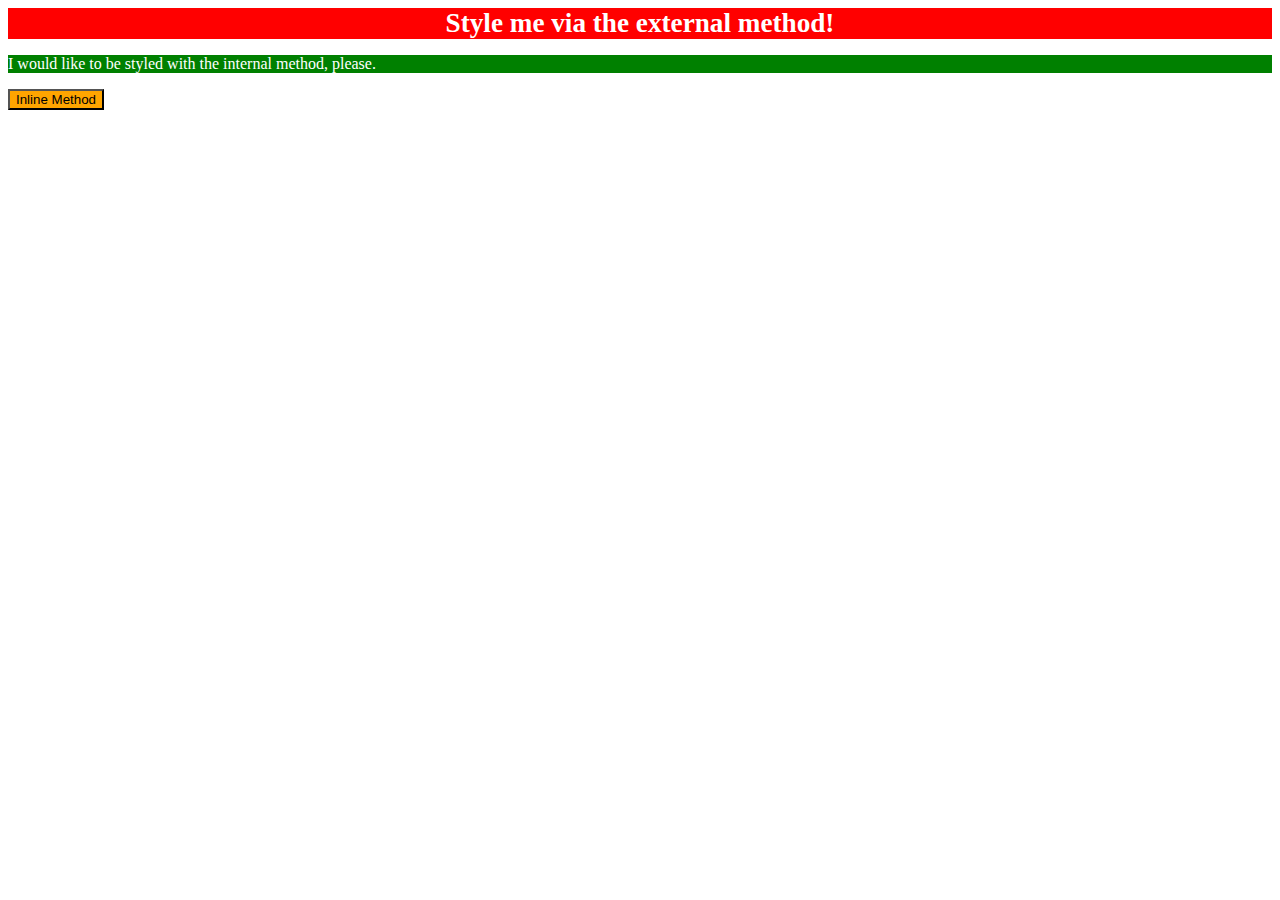
<file: foundations/intro-to-css/01-css-methods/index.html>
<!DOCTYPE html>
<html lang="en">
  <head>
    <meta charset="UTF-8">
    <meta http-equiv="X-UA-Compatible" content="IE=edge">
    <meta name="viewport" content="width=device-width, initial-scale=1.0">
    <link rel="stylesheet" href="css-styles.css">
    <title>Methods for Adding CSS</title>
  </head>
  <body>
    <div class="heading">Style me via the external method!</div>
    <p style="background-color: green; color: white;">I would like to be styled with the internal method, please.</p>
    <button style="background-color: orange">Inline Method</button>
  </body>
</html>
</file>
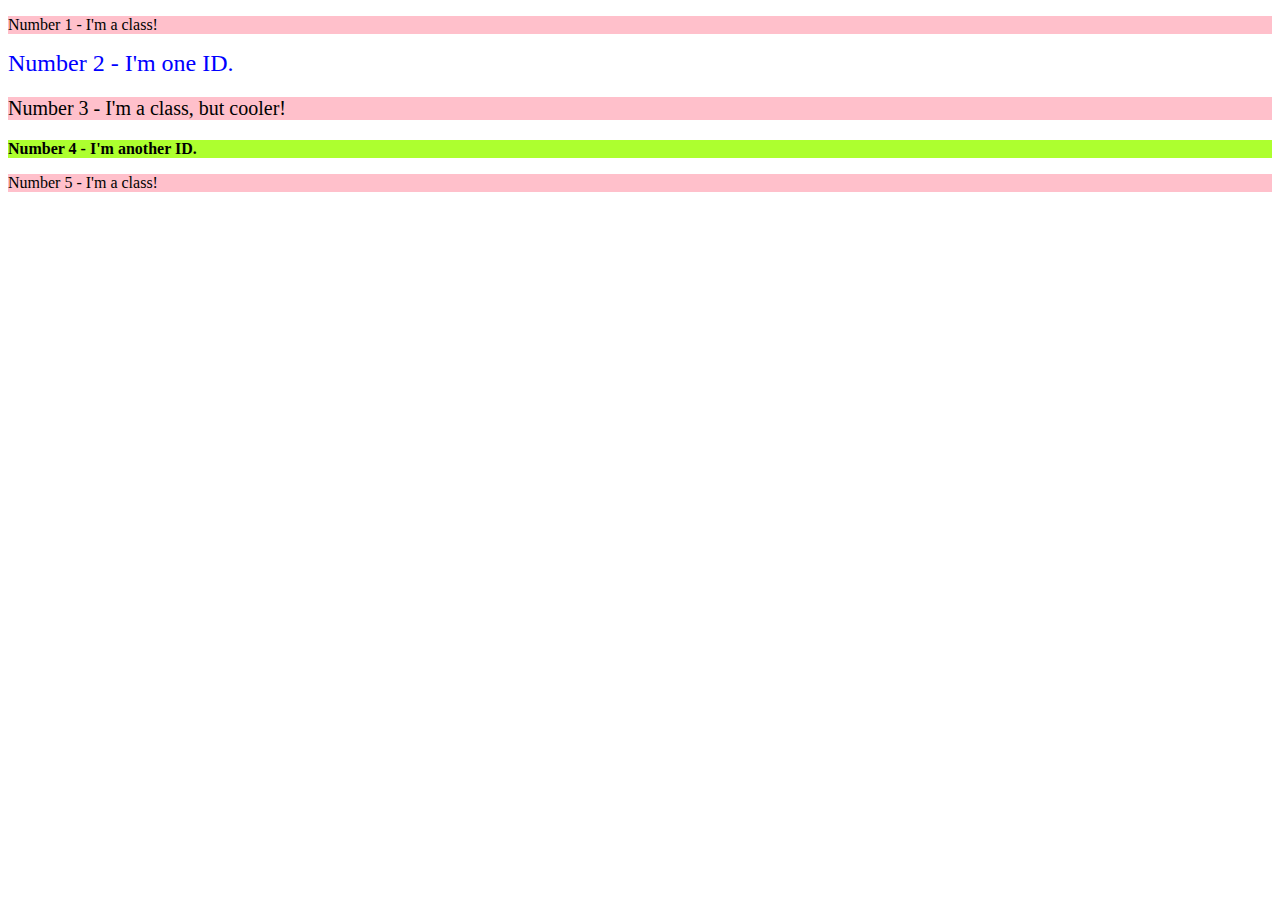
<file: foundations/intro-to-css/02-class-id-selectors/index.html>
<!DOCTYPE html>
<html lang="en">
  <head>
    <meta charset="UTF-8">
    <meta http-equiv="X-UA-Compatible" content="IE=edge">
    <meta name="viewport" content="width=device-width, initial-scale=1.0">
    <title>Class and ID Selectors</title>
    <link rel="stylesheet" href="style.css">
  </head>
  <body>
    <p class="class">Number 1 - I'm a class!</p>
    <div id="num2"> Number 2 - I'm one ID.</div>
    <p class="class cooler">Number 3 - I'm a class, but cooler!</p>
    <div id="num4">Number 4 - I'm another ID.</div>
    <p class="class">Number 5 - I'm a class!</p>
  </body>
</html>
</file>
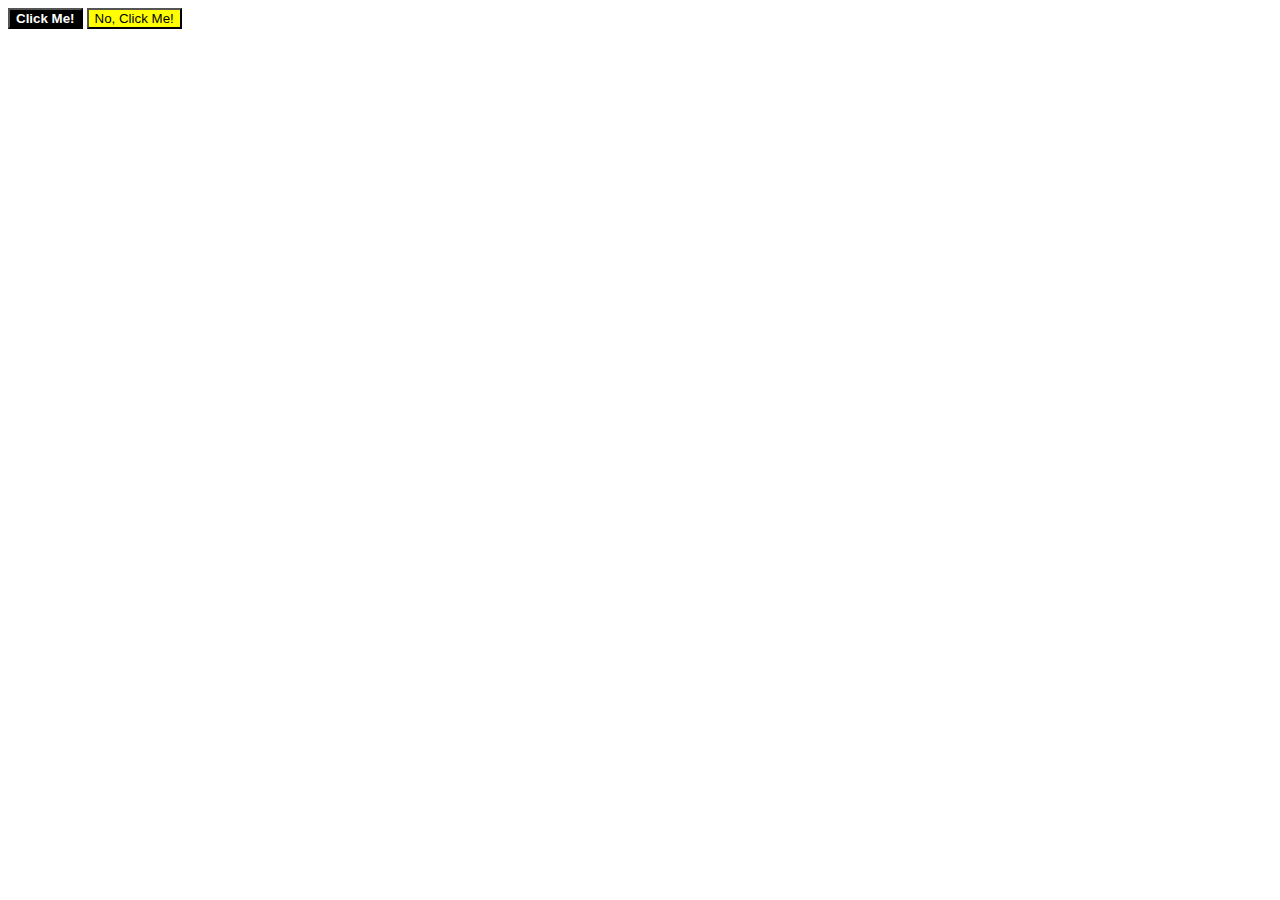
<file: foundations/intro-to-css/03-grouping-selectors/index.html>
<!DOCTYPE html>
<html lang="en">
  <head>
    <meta charset="UTF-8">
    <meta http-equiv="X-UA-Compatible" content="IE=edge">
    <meta name="viewport" content="width=device-width, initial-scale=1.0">
    <title>Grouping Selectors</title>
    <link rel="stylesheet" href="style.css">
  </head>
  <body>
    <button id="click">Click Me!</button>
    <button id="no-click">No, Click Me!</button>
  </body>
</html>
</file>
<file: foundations/intro-to-css/01-css-methods/css-styles.css>
.heading {
    background-color: red;
    color: white;
    font-weight: bolder;
    text-align: center;
    font-size:1.7em;
}
</file>
<file: foundations/intro-to-css/02-class-id-selectors/style.css>
/* Add CSS Styling */
.class {
    background-color: pink;
}

.cooler {
    font-size: 20px;
}

#num2 {
    color: blue;
    font-size: 24px;    
}

#num4 {
    background-color: greenyellow;
    font-weight: bolder;
}
</file>
<file: foundations/intro-to-css/03-grouping-selectors/style.css>
/* Add CSS Styling */
#click {
    background-color: black;
    color: white;
    font-weight: bolder;
}

#no-click {
    background-color: yellow;
    
}
</file>
